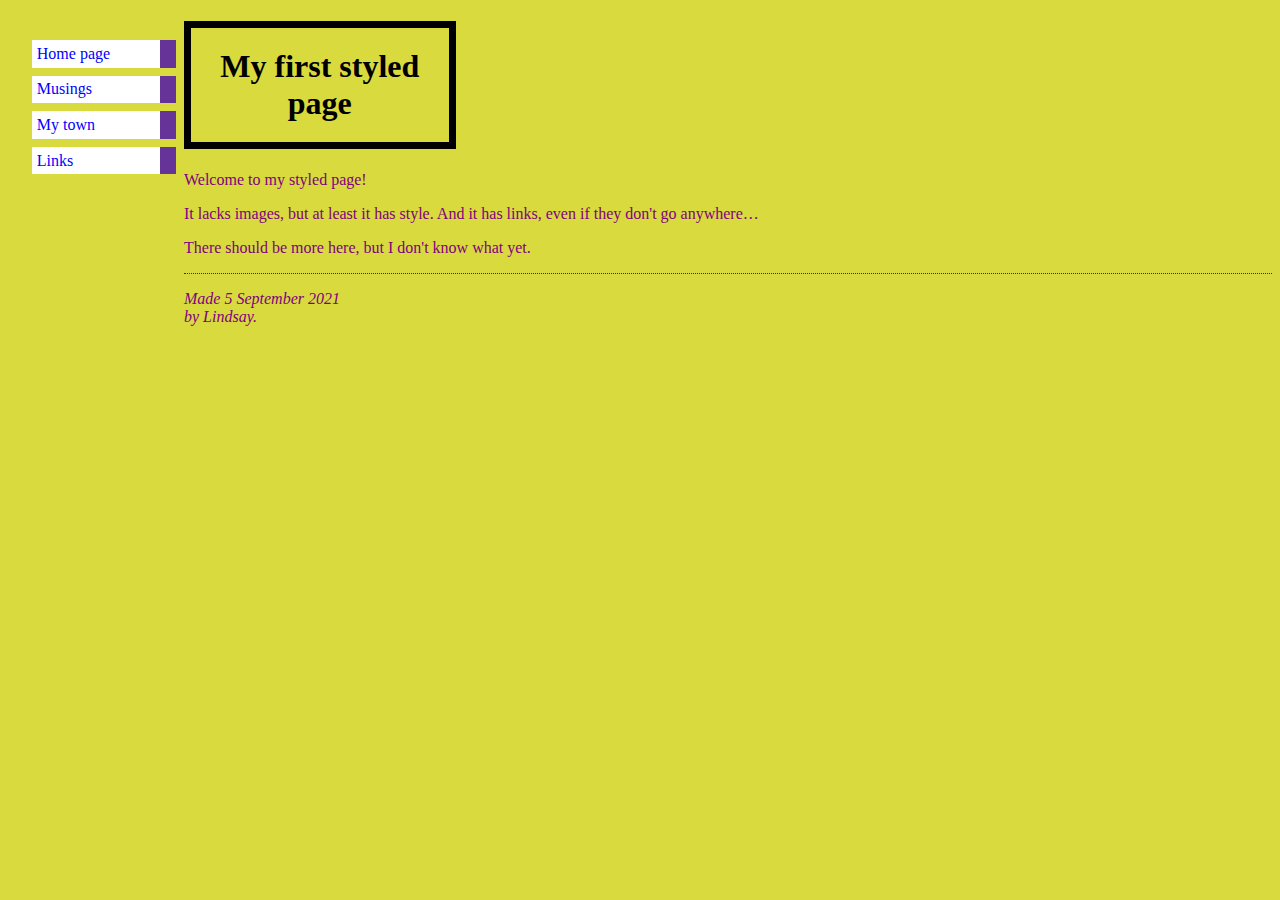
<file: CSS_exercise/index.html>
<!DOCTYPE html PUBLIC "-//W3C//DTD HTML 4.01//EN">
<html>
<head>
  <title>My first styled page</title>
  <link rel="stylesheet" href="style.css">
</head>

<body>

<!-- Site navigation menu -->
<ul class="navbar">
  <li><a href="index.html">Home page</a>
  <li><a href="musings.html">Musings</a>
  <li><a href="town.html">My town</a>
  <li><a href="links.html">Links</a>
</ul>

<!-- Main content -->
<h1>My first styled page</h1>

<p>Welcome to my styled page!

<p>It lacks images, but at least it has style.
And it has links, even if they don't go
anywhere&hellip;

<p>There should be more here, but I don't know
what yet.

<!-- Sign and date the page, it's only polite! -->
<address>Made 5 September 2021<br>
  by Lindsay.</address>

</body>
</html>
</file>
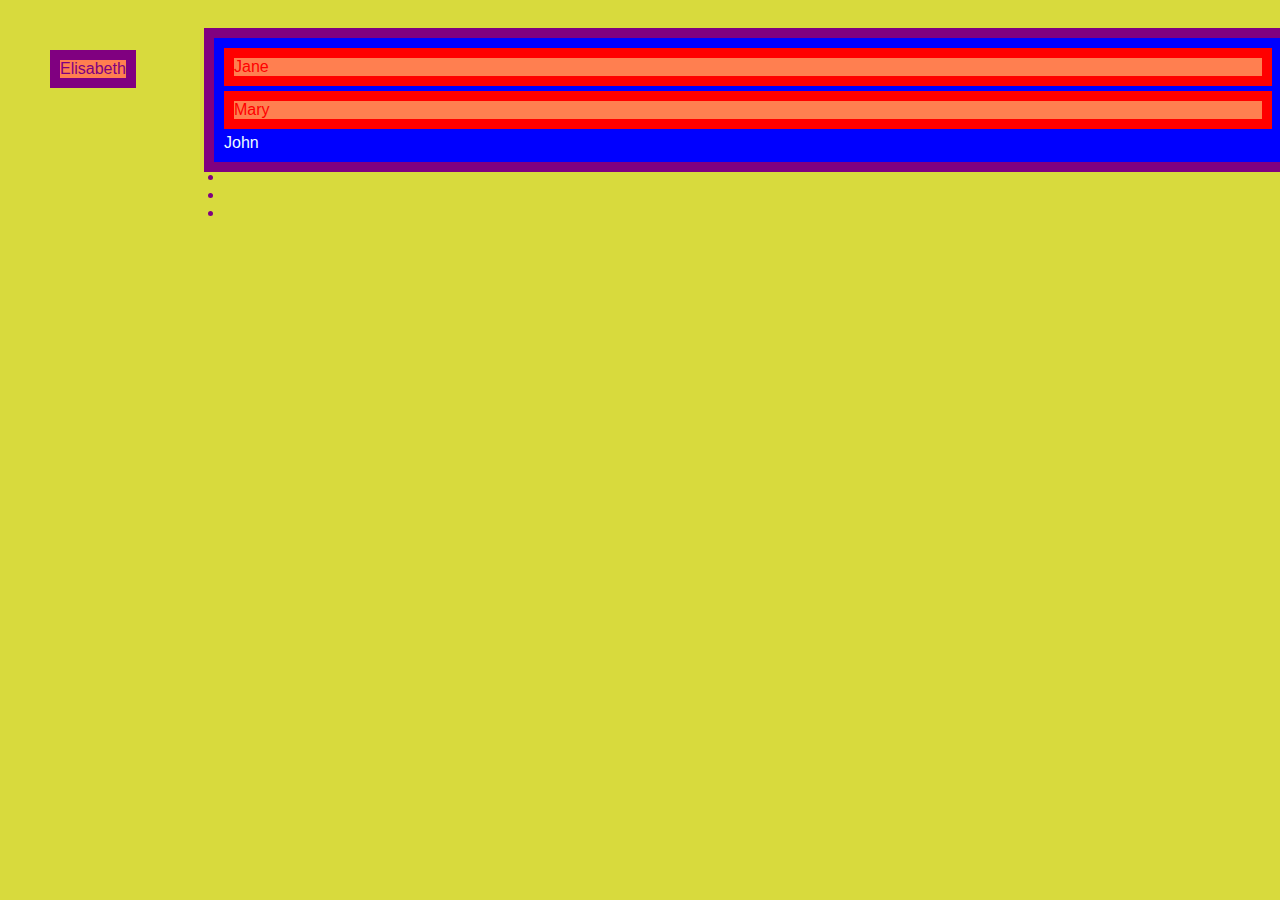
<file: CSS_exercise/box.html>
<!DOCTYPE html>
<html lang="en">
<head>
    <meta charset="UTF-8">
    <meta http-equiv="X-UA-Compatible" content="IE=edge">
    <meta name="viewport" content="width=device-width, initial-scale=1.0">
    <title>Document</title>
    <link rel="stylesheet" href="style.css">
</head>
<body>
<div class="mother">
    <div class="daughter" id="Jane">Jane</div>
    <div class="daughter" id="Mary">Mary</div>
    <div class="daughter" id="Elisabeth">Elisabeth</div>
    <div id="son">John</div>
</div>

<ul class="ptr">
    <li></li>
    <li></li>
    <li></li>
</ul>

</body>
</html>
</file>
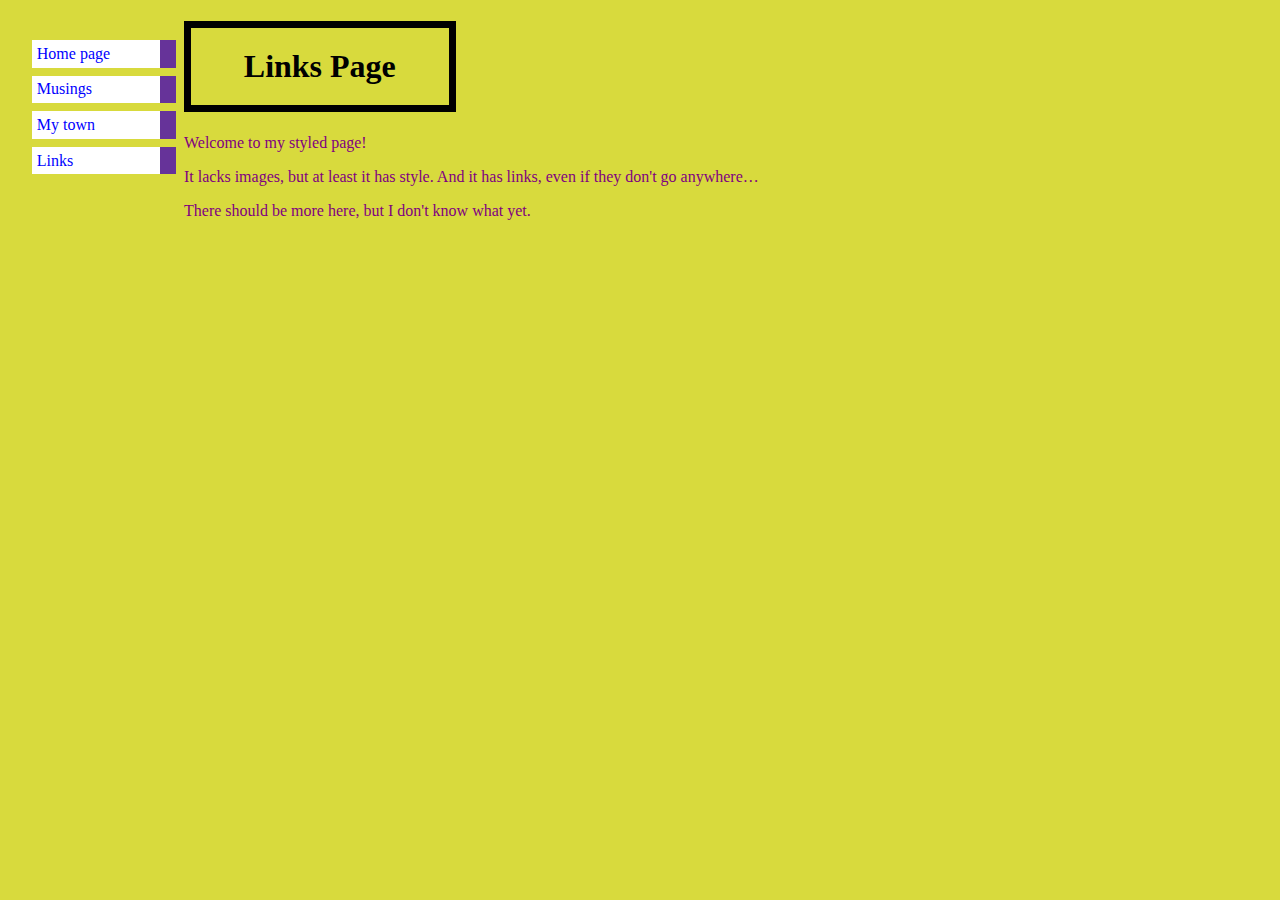
<file: CSS_exercise/links.html>
<!DOCTYPE html PUBLIC "-//W3C//DTD HTML 4.01//EN">
<html>
<head>
  <title>Links</title>
  <link rel="stylesheet" href="style.css">
</head>

<body>

<!-- Site navigation menu -->
<ul class="navbar">
  <li><a href="index.html">Home page</a>
  <li><a href="musings.html">Musings</a>
  <li><a href="town.html">My town</a>
  <li><a href="links.html">Links</a>
</ul>

<!-- Main content -->
<h1>Links Page</h1>

<p>Welcome to my styled page!

<p>It lacks images, but at least it has style.
And it has links, even if they don't go
anywhere&hellip;

<p>There should be more here, but I don't know
what yet.

</body>
</html>
</file>
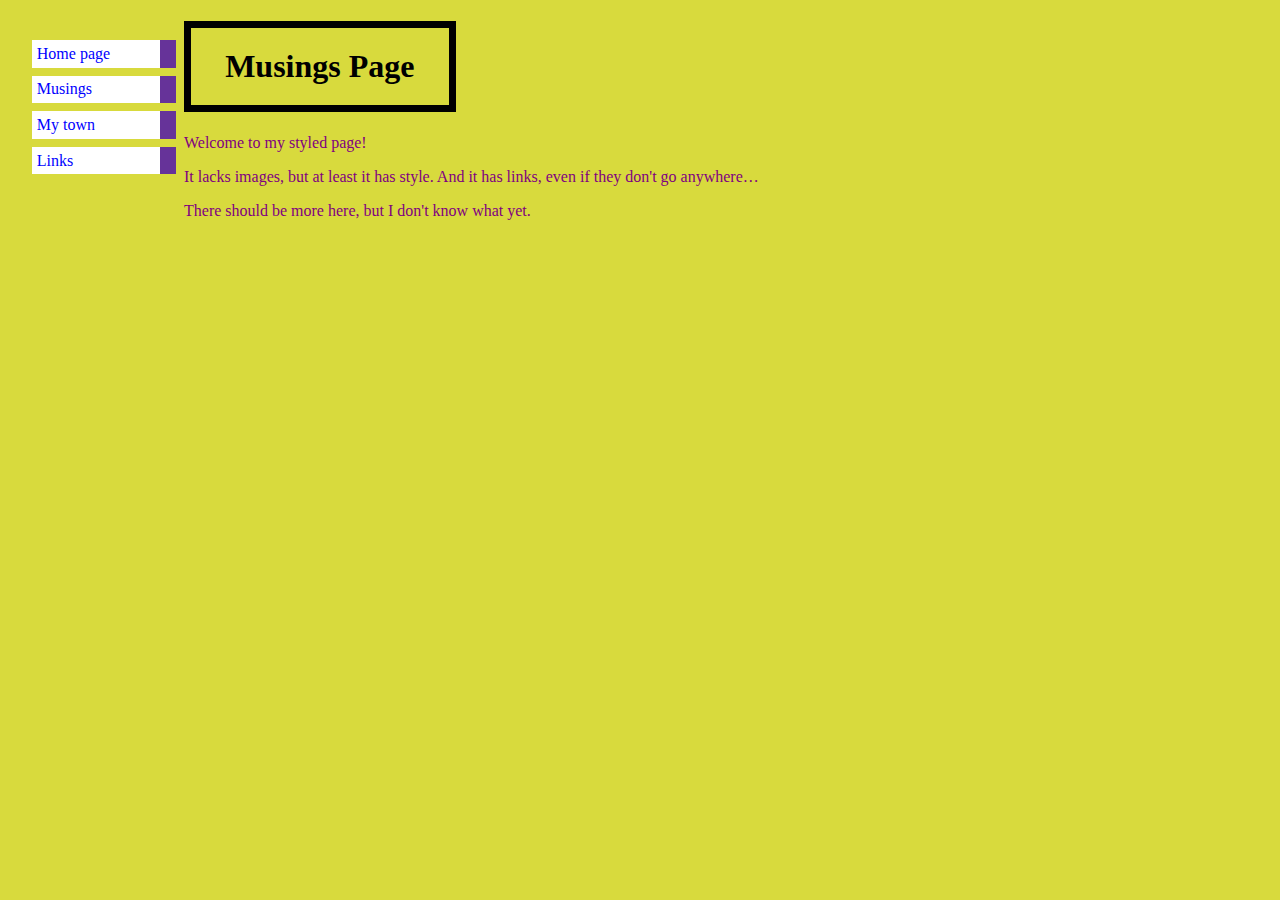
<file: CSS_exercise/musings.html>
<!DOCTYPE html PUBLIC "-//W3C//DTD HTML 4.01//EN">
<html>
<head>
  <title>Musings</title>
  <link rel="stylesheet" href="style.css">
</head>

<body>

<!-- Site navigation menu -->
<ul class="navbar">
  <li><a href="index.html">Home page</a>
  <li><a href="musings.html">Musings</a>
  <li><a href="town.html">My town</a>
  <li><a href="links.html">Links</a>
</ul>

<!-- Main content -->
<h1 style="
    border-style: solid;
    border-width: 7px;
    padding: 20px;
    text-align: center;
    color: black;
    width: 20%;">Musings Page</h1>

<p>Welcome to my styled page!

<p>It lacks images, but at least it has style.
And it has links, even if they don't go
anywhere&hellip;

<p>There should be more here, but I don't know
what yet.

</body>
</html>
</file>
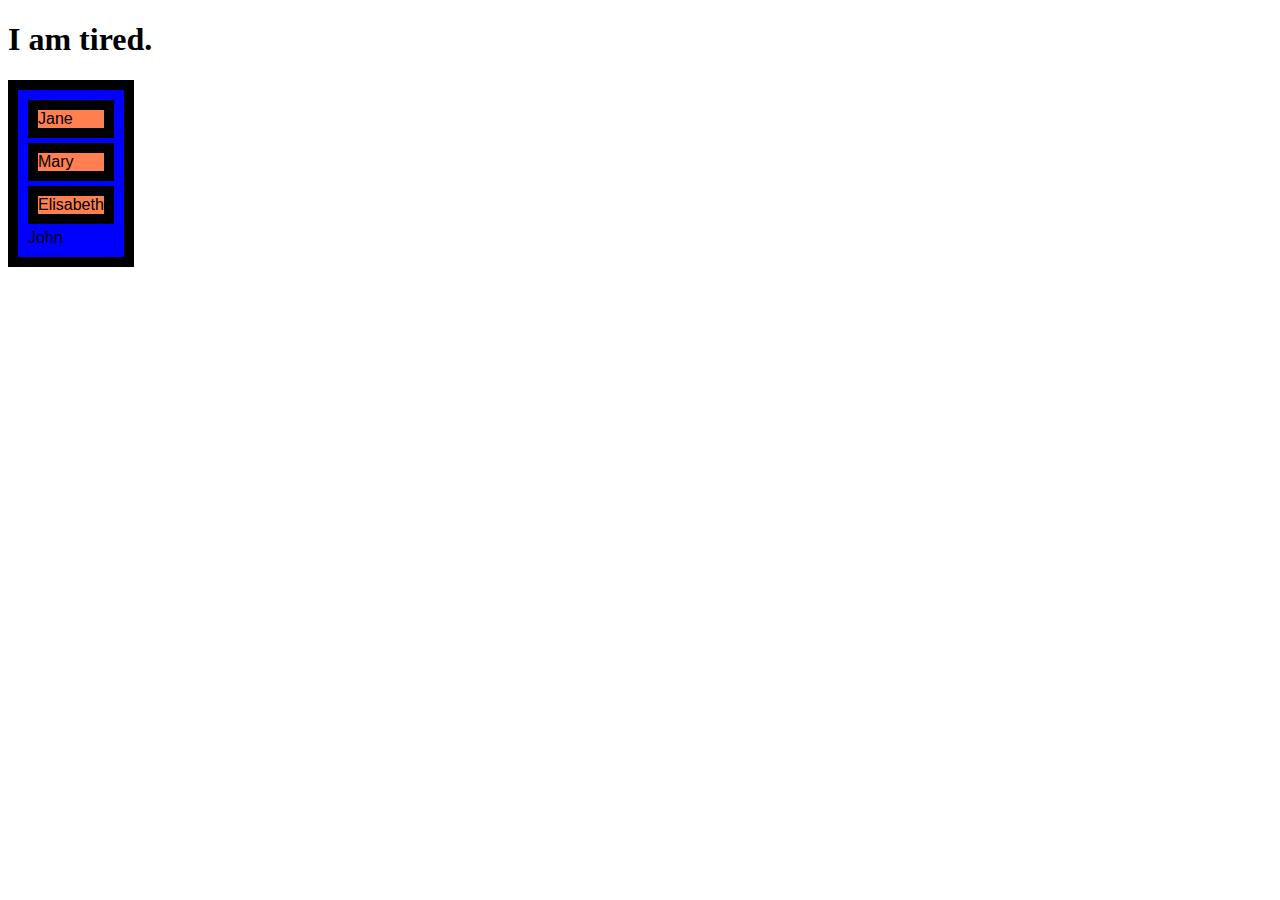
<file: CSS_exercise/position.html>
<!DOCTYPE html>
<html lang="en">
<head>
    <meta charset="UTF-8">
    <meta http-equiv="X-UA-Compatible" content="IE=edge">
    <meta name="viewport" content="width=device-width, initial-scale=1.0">
    <title>Document</title>
</head>
<style>

.mother{border-style: solid;
    border-width: 10px;
    padding: 10px;
    font-family: Arial, Helvetica, sans-serif;
    background-color: blue;
    position: absolute;}

.mother .daughter{border-style: solid;
                  border-width: 10px;
                  margin-bottom: 5px;
                  background-color: coral;
                  /*font-family: 'Franklin Gothic Medium', 'Arial Narrow', Arial, sans-serif;*/}
</style>

<body>
<h1>I am tired.</h1>
<div class="mother">
    <div class="daughter" id="Jane">Jane</div>
    <div class="daughter" id="Mary">Mary</div>
    <div class="daughter" id="Elisabeth">Elisabeth</div>
    <div id="son">John</div>
</div>

</body>
</html>
</file>
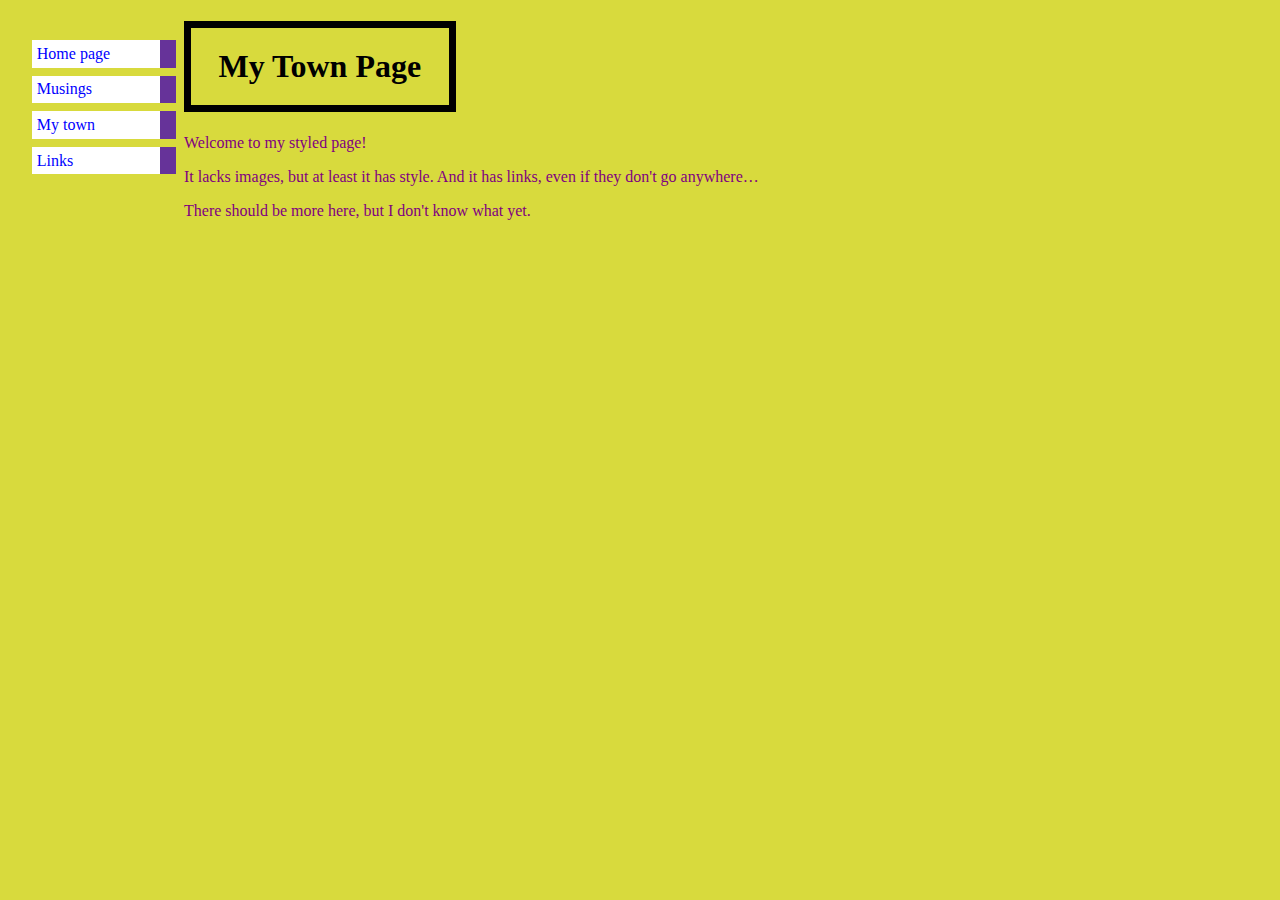
<file: CSS_exercise/town.html>
<!DOCTYPE html PUBLIC "-//W3C//DTD HTML 4.01//EN">
<html>
<head>
  <title>My town</title>
  <link rel="stylesheet" href="style.css">
  <style>
      h1{border-style: solid;
         border-width: 7px;
         padding: 20px;
         text-align: center;
         color: black;
         width: 20%;}
  </style>
</head>

<body>

<!-- Site navigation menu -->
<ul class="navbar">
  <li><a href="index.html">Home page</a>
  <li><a href="musings.html">Musings</a>
  <li><a href="town.html">My town</a>
  <li><a href="links.html">Links</a>
</ul>

<!-- Main content -->
<h1>My Town Page</h1>

<p>Welcome to my styled page!

<p>It lacks images, but at least it has style.
And it has links, even if they don't go
anywhere&hellip;

<p>There should be more here, but I don't know
what yet.

</body>
</html>
</file>
<file: CSS_exercise/style.css>
h1{border-style: solid;
    border-width: 7px;
    padding: 20px;
    text-align: center;
    color: black;
    width: 20%;
    font-family:Cambria, Cochin, Georgia, Times, 'Times New Roman', serif}

ul.navbar{list-style-type: none;
          padding: 0;
          margin: 0;
          position: absolute;
          top: 2em;
          left: 2em;
          width: 9em}

ul.navbar a{text-decoration: none}

ul.navbar li{background: white;
             margin: 0.5em 0;
             /*margin-top: 0.5em;
             margin-right: 0;*/
             padding: 0.3em;
             border-right: 1em solid rebeccapurple}

ul.navbar li:hover{background-color: silver;
                   border-right: 1em solid lavender}

a:link {color: blue }
a:visited {color:red }

address {margin-top: 1em;
         padding-top: 1em;
         border-top: thin dotted }

body{padding-left:11em;
     color: purple;
     background-color: #d8da3d;
     font-family:Georgia, 'Times New Roman', Times, serif}
    
.mother{border-style: solid;
        border-width: 10px;
        padding: 10px;
        font-family: Arial, Helvetica, sans-serif;
        background-color: blue;
        position: relative;
        left: 20px;
        top: 20px;}

.mother .daughter{border-style: solid;
          border-width: 10px;
          margin-bottom: 5px;
          background-color: coral;
          /*font-family: 'Franklin Gothic Medium', 'Arial Narrow', Arial, sans-serif;*/}

#Jane,#Mary{color:red;}

#Elisabeth{position:fixed;
           left: 50px;
           top: 50px;}

div #son{color:azure;}
</file>
